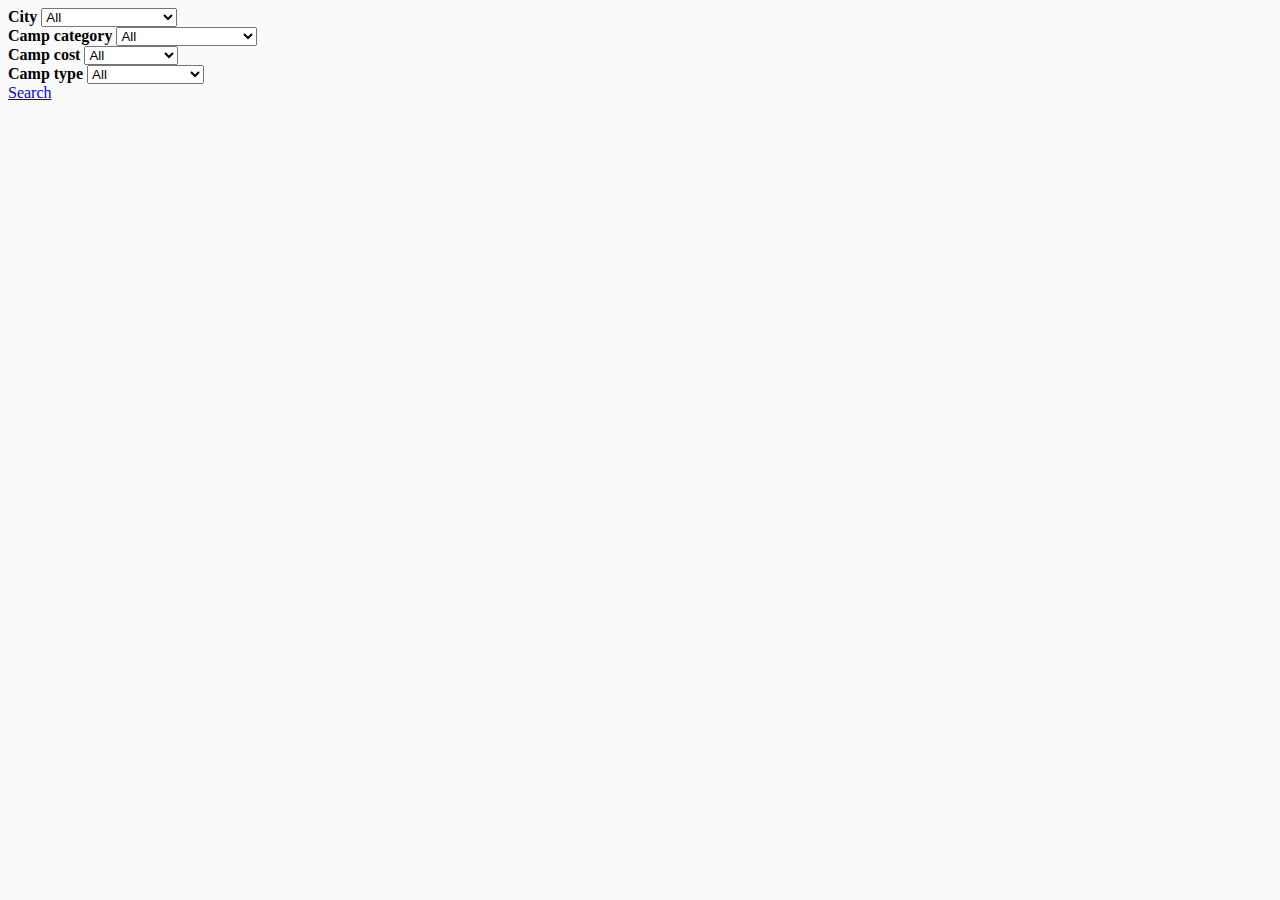
<file: 2018/index.html>
<!DOCTYPE html>
<html class="no-js" lang="en">

<head>
    <meta charset="utf-8" />
    <meta name="viewport" content="width=device-width, initial-scale=1.0" />
    <title>Summer Camp Directory 2018 | The Denver Post</title>
    <link rel="canonical" href="http://extras.denverpost.com/summercamps/2017/index.html" />
    <link rel="shortcut icon" href="http://extras.mnginteractive.com/live/media/favIcon/dpo/favicon.ico" type="image/x-icon" />
    <meta name="distribution" content="global" />
    <meta name="robots" content="index, nofollow" />
    <meta name="title" content="Summer Camp Directory 2018" />
    <meta name="language" content="en, sv" />
    <meta name="Copyright" content="Copyright &copy; The Denver Post." />
    <link rel="author" href="humans.txt" />
    <meta name="description" content="A searchable directory of more than 700 Colorado summer camps for 2017.">
    <meta name="news_keywords" content="summer camps, camp, activities, kids, Denver, Colorado">
    <meta name="google-site-verification" content="2bKNvyyGh6DUlOvH1PYsmKN4KRlb-0ZI7TvFtuKLeAc" />
    <!-- STYLE SHEETS -->
    <link rel="stylesheet" href="//extras.denverpost.com/libraries/foundation/foundation-min.css" />
    <link rel="stylesheet" type="text/css" href="//extras.denverpost.com/libraries/datatables/DataTables-1.10.16/css/dataTables.foundation.min.css" />
    <link rel="stylesheet" type="text/css" href="//extras.denverpost.com/libraries/datatables/Responsive-2.2.1/css/responsive.foundation.min.css" />
    <link rel="shortcut icon" href="http://extras.mnginteractive.com/live/media/favIcon/dpo/favicon.ico" type="image/x-icon" />
    <!-- SCRIPTS -->
    <script type="text/javascript" src="//extras.denverpost.com/libraries/datatables/jQuery-3.2.1/jquery-3.2.1.min.js"></script>
    <script type="text/javascript" src="//extras.denverpost.com/libraries/datatables/DataTables-1.10.16/js/jquery.dataTables.min.js"></script>
    <script type="text/javascript" src="//extras.denverpost.com/libraries/datatables/DataTables-1.10.16/js/dataTables.foundation.min.js"></script>
    <script type="text/javascript" src="//extras.denverpost.com/libraries/datatables/Responsive-2.2.1/js/dataTables.responsive.min.js"></script>
    <script type="text/javascript" src="//extras.denverpost.com/libraries/datatables/Responsive-2.2.1/js/responsive.foundation.min.js"></script>
    <script src="//extras.denverpost.com/foundation/js/foundation.min.js"></script>
    <!-- <script src="ColumnFilterWidgets.js"></script> -->
    <style>
    body {
        background: #fafafa;
    }

    .column-filter-widget {
        float: left;
        padding: 5px;
    }

    .column-filter-widget select {
        display: block;
    }

    .column-filter-widgets a.filter-term {
        display: block;
        text-decoration: none;
        padding-left: 10px;
        font-size: 90%;
    }

    .column-filter-widgets a.filter-term:hover {
        text-decoration: line-through !important;
    }

    .column-filter-widget-selected-terms {
        clear: left;
    }

    div.dataTables_wrapper div.dataTables_filter input {
        margin-bottom: 15px;
    }

    .hidden {
        display: none;
    }
    </style>
</head>

<body>
    <form>
        <div class="row">
            <div class="large-6 medium-6 small-6 columns">
                <label><strong>City</strong></label>
                <!-- <input type='text' value='' class='filter' data-column-index='1'> -->
                <select id="city" class="filter" data-column-index='3'>
                    <option value=" ">All</option>
                    <option value="Aurora">Aurora</option>
                    <option value="Bailey">Bailey</option>
                    <option value="Boulder">Boulder</option>
                    <option value="Breckenridge ">Breckenridge </option>
                    <option value="Brighton">Brighton</option>
                    <option value="Centennial">Centennial</option>
                    <option value="Clark">Clark</option>
                    <option value="Commerce City">Commerce City</option>
                    <option value="Cortez">Cortez</option>
                    <option value="Denver">Denver</option>
                    <option value="Durango">Durango</option>
                    <option value="Empire">Empire</option>
                    <option value="Englewood">Englewood</option>
                    <option value="Estes Park">Estes Park</option>
                    <option value="Florissant">Florissant</option>
                    <option value="Golden">Golden</option>
                    <option value="Granby">Granby</option>
                    <option value="Grand Lake">Grand Lake</option>
                    <option value="Greeley">Greeley</option>
                    <option value="Greenwood Village">Greenwood Village</option>
                    <option value="Highlands Ranch">Highlands Ranch</option>
                    <option value="Jamestown">Jamestown</option>
                    <option value="Keystone">Keystone</option>
                    <option value="Lafayette">Lafayette</option>
                    <option value="Lakewood">Lakewood</option>
                    <option value="Littleton">Littleton</option>
                    <option value="Meeker">Meeker</option>
                    <option value="Meredith">Meredith</option>
                    <option value="Moab">Moab</option>
                    <option value="Morrison">Morrison</option>
                    <option value="Nathrop">Nathrop</option>
                    <option value="Nederland">Nederland</option>
                    <option value="Parker">Parker</option>
                    <option value="Sedalia">Sedalia</option>
                    <option value="Steamboat Springs">Steamboat Springs</option>
                    <option value="Vail">Vail</option>
                    <option value="Various">Various</option>
                    <option value="Westminster">Westminster</option>
                </select>
            </div>
            <div class="large-6 medium-6 small-6 columns">
                <label><strong>Camp category</strong></label>
                <!-- <input type='text' value='' class='filter' data-column-index='6'> -->
                <select id="campCategory" class="filter" data-column-index='4'>
                    <option value=" ">All</option>
                    <option value="Academic">Academic</option>
                    <option value="Adventure">Adventure</option>
                    <option value="Arts">Arts</option>
                    <option value="General">General</option>
                    <option value="Nature/Environment">Nature/Environment</option>
                    <option value="Religious">Religious</option>
                    <option value="Special Needs">Special Needs</option>
                    <option value="Sports">Sports</option>
                </select>
            </div>
        </div>
        <div class="row">
            <div class="large-6 medium-6 small-6 columns">
                <label><strong>Camp cost</strong></label>
                <select id="campCost" class="filter" data-column-index='11'>
                    <option value=" ">All</option>
                    <option value="$0 - $100">$0 - $100</option>
                    <option value="$101 - $250">$101 - $250</option>
                    <option value="$251 - $500">$251 - $500</option>
                    <option value="$501 - Up">$501 - Up</option>
                </select>
            </div>
            <div class="large-6 medium-6 small-6 columns">
                <label><strong>Camp type</strong></label>
                <!-- <input type='text' value='' class='filter' data-column-index='5'> -->
                <select id="campType" class="filter" data-column-index='6'>
                    <option value=" ">All</option>
                    <option value="Day camp">Day camp</option>
                    <option value="Overnight camp">Overnight camp</option>
                    <!-- <option value="Day and overnight camp">Day and overnight camp</option> -->
                </select>
            </div>
        </div>
        <div class="row button-show">
            <div class="large-12 columns">
                <a href="#" class="button expand filter-button">Search</a>
            </div>
        </div>
    </form>
    <!-- TABLE -->
    <div class="row hidden" id="show-table">
        <div class="large-12 columns">
            <table id="summer-camp-table" class="display" cellspacing="0" width="100%">
                <thead>
                    <tr>
                        <th class="all">Camp name</th>
                        <th class="none">Summary</th>
                        <th class="none">Description</th>
                        <th class="all">City</th>
                        <th class="min-tablet">Category</th>
                        <th class="none">Specialty</th>
                        <th class="desktop">Type</th>
                        <th class="min-tablet">Start date</th>
                        <th class="min-tablet">End date</th>
                        <th class="none">Date info</th>
                        <th class="desktop">Ages</th>
                        <th class="desktop">Cost</th>
                        <th class="none">Cost info</th>
                        <th class="none">Website</th>
                        <th class="none">E-mail</th>
                        <th class="none">Phone</th>
                    </tr>
                </thead>
                <tfoot>
                </tfoot>
                <tbody>
                </tbody>
            </table>
        </div>
    </div>
    <script>
    // show table on "search" button click
    document.querySelector("div.button-show").addEventListener("click", function() {
        document.querySelector("div#show-table").style.display = "block";
    });

    $(document).ready(function() {
        var campTable = $('#summer-camp-table').DataTable({
            "ajax": 'summer_camps_all_2018.txt',
            responsive: true,
            "order": [
                [7, "asc"]
            ],
            columns: [
                { data: 'campName' },
                { data: 'descriptionBrief' },
                { data: 'descriptionDetailed' },
                { data: 'city' },
                { data: 'campCategory' },
                { data: 'campSpecialty' },
                { data: 'campType' },
                { orderable: false,
                    data: 'dateFrom' },
                { orderable: false,
                    data: 'dateTo' },
                { data: 'dateDetail' },
                { data: 'ageRange' },
                { data: 'costCategory' },
                { data: 'costDetail' },
                {
                    data: 'website',
                    render: function(data, type, row) {
                        return '<a href="http://' + data + '" target="_blank">' + data + '</a>';
                    }
                },
                {
                    data: 'emailAddress',
                    render: function(data, type, row) {
                        return '<a href="mailto:' + data + '">' + data + '</a>';
                    }
                },
                { data: 'phoneNumber' }
            ]
        });

        campTable
            .clear();
        //.draw();

        $('.filter-button').on('click', function() {
            //clear global search values
            campTable.search('');
            $('.filter').each(function() {
                if (this.value.length) {
                    campTable.column($(this).data('columnIndex')).search(this.value);
                }
            });
            campTable.draw();
        });

        $(".dataTables_filter input").on('keyup change', function() {
            //clear column search values
            campTable.columns().search('');
            //clear input values
            $('.filter').val('');
        });
    });
    </script>
</body>

</html>
</file>
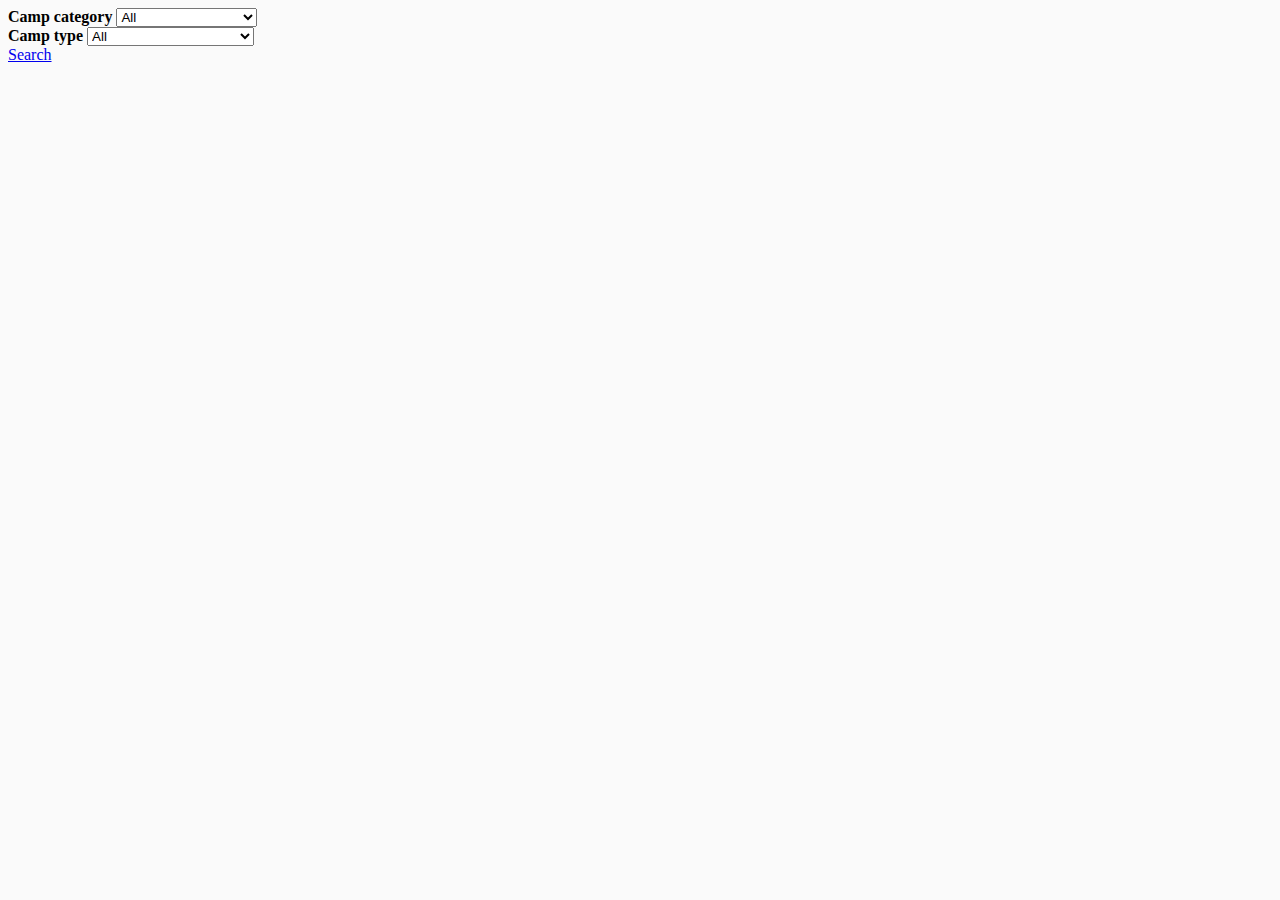
<file: 2019/index.html>
<!DOCTYPE html>
<html class="no-js" lang="en">

<head>
    <meta charset="utf-8" />
    <meta name="viewport" content="width=device-width, initial-scale=1.0" />
    <title>Summer Camp Directory 2019 | The Denver Post</title>
    <link rel="canonical" href="http://extras.denverpost.com/summercamps/2017/index.html" />
    <link rel="shortcut icon" href="http://extras.mnginteractive.com/live/media/favIcon/dpo/favicon.ico" type="image/x-icon" />
    <meta name="distribution" content="global" />
    <meta name="robots" content="index, nofollow" />
    <meta name="title" content="Summer Camp Directory 2019" />
    <meta name="language" content="en, sv" />
    <meta name="Copyright" content="Copyright &copy; The Denver Post." />
    <link rel="author" href="humans.txt" />
    <meta name="description" content="A searchable directory of Colorado summer camps for 2019.">
    <meta name="news_keywords" content="summer camps, camp, activities, kids, Denver, Colorado">
    <meta name="google-site-verification" content="2bKNvyyGh6DUlOvH1PYsmKN4KRlb-0ZI7TvFtuKLeAc" />
    <!-- STYLE SHEETS -->
    <link rel="stylesheet" href="//extras.denverpost.com/libraries/foundation/foundation-min.css" />
    <link rel="stylesheet" type="text/css" href="//extras.denverpost.com/libraries/datatables/DataTables-1.10.16/css/dataTables.foundation.min.css" />
    <link rel="stylesheet" type="text/css" href="//extras.denverpost.com/libraries/datatables/Responsive-2.2.1/css/responsive.foundation.min.css" />
    <link rel="shortcut icon" href="http://extras.mnginteractive.com/live/media/favIcon/dpo/favicon.ico" type="image/x-icon" />
    <!-- SCRIPTS -->
    <script type="text/javascript" src="//extras.denverpost.com/libraries/datatables/jQuery-3.2.1/jquery-3.2.1.min.js"></script>
    <script type="text/javascript" src="//extras.denverpost.com/libraries/datatables/DataTables-1.10.16/js/jquery.dataTables.min.js"></script>
    <script type="text/javascript" src="//extras.denverpost.com/libraries/datatables/DataTables-1.10.16/js/dataTables.foundation.min.js"></script>
    <script type="text/javascript" src="//extras.denverpost.com/libraries/datatables/Responsive-2.2.1/js/dataTables.responsive.min.js"></script>
    <script type="text/javascript" src="//extras.denverpost.com/libraries/datatables/Responsive-2.2.1/js/responsive.foundation.min.js"></script>
    <script src="//extras.denverpost.com/foundation/js/foundation.min.js"></script>
    <!-- <script src="ColumnFilterWidgets.js"></script> -->
    <style>
    body {
        background: #fafafa;
    }

    .column-filter-widget {
        float: left;
        padding: 5px;
    }

    .column-filter-widget select {
        display: block;
    }

    .column-filter-widgets a.filter-term {
        display: block;
        text-decoration: none;
        padding-left: 10px;
        font-size: 90%;
    }

    .column-filter-widgets a.filter-term:hover {
        text-decoration: line-through !important;
    }

    .column-filter-widget-selected-terms {
        clear: left;
    }

    div.dataTables_wrapper div.dataTables_filter input {
        margin-bottom: 15px;
    }

    .hidden {
        display: none;
    }
    </style>
</head>

<body>
    <form>
        <div class="row">
            <!-- <div class="large-6 medium-6 small-6 columns">
                <label><strong>City</strong></label>
                <select id="city" class="filter" data-column-index='3'>
                    <option value=" ">All</option>
                    <option value="Aurora">Aurora</option>
                    <option value="Bailey">Bailey</option>
                    <option value="Boulder">Boulder</option>
                    <option value="Breckenridge ">Breckenridge </option>
                    <option value="Brighton">Brighton</option>
                    <option value="Centennial">Centennial</option>
                    <option value="Clark">Clark</option>
                    <option value="Commerce City">Commerce City</option>
                    <option value="Cortez">Cortez</option>
                    <option value="Denver">Denver</option>
                    <option value="Durango">Durango</option>
                    <option value="Empire">Empire</option>
                    <option value="Englewood">Englewood</option>
                    <option value="Estes Park">Estes Park</option>
                    <option value="Florissant">Florissant</option>
                    <option value="Golden">Golden</option>
                    <option value="Granby">Granby</option>
                    <option value="Grand Lake">Grand Lake</option>
                    <option value="Greeley">Greeley</option>
                    <option value="Greenwood Village">Greenwood Village</option>
                    <option value="Highlands Ranch">Highlands Ranch</option>
                    <option value="Jamestown">Jamestown</option>
                    <option value="Keystone">Keystone</option>
                    <option value="Lafayette">Lafayette</option>
                    <option value="Lakewood">Lakewood</option>
                    <option value="Littleton">Littleton</option>
                    <option value="Meeker">Meeker</option>
                    <option value="Meredith">Meredith</option>
                    <option value="Moab">Moab</option>
                    <option value="Morrison">Morrison</option>
                    <option value="Nathrop">Nathrop</option>
                    <option value="Nederland">Nederland</option>
                    <option value="Parker">Parker</option>
                    <option value="Sedalia">Sedalia</option>
                    <option value="Steamboat Springs">Steamboat Springs</option>
                    <option value="Vail">Vail</option>
                    <option value="Various">Various</option>
                    <option value="Westminster">Westminster</option>
                </select>
            </div> -->
            <div class="large-6 medium-6 small-6 columns">
                <label><strong>Camp category</strong></label>
                <select id="campCategory" class="filter" data-column-index='3'>
                    <option value=" ">All</option>
                    <option value="Academic">Academic</option>
                    <option value="Adventure">Adventure</option>
                    <option value="Arts">Arts</option>
                    <option value="General">General</option>
                    <option value="Nature/Environment">Nature/Environment</option>
                    <option value="Religious">Religious</option>
                    <option value="Special Needs">Special Needs</option>
                    <option value="Sports">Sports</option>
                </select>
            </div>
            <div class="large-6 medium-6 small-6 columns">
                <label><strong>Camp type</strong></label>
                <select id="campType" class="filter" data-column-index='4'>
                    <option value=" ">All</option>
                    <option value="Day camp">Day camp</option>
                    <option value="Overnight camp">Overnight camp</option>
                    <option value="Day & overnight">Day and overnight camp</option>
                </select>
            </div>
        </div>
        <!-- <div class="row">
            <div class="large-6 medium-6 small-6 columns">
                <label><strong>Camp cost</strong></label>
                <select id="campCost" class="filter" data-column-index='11'>
                    <option value=" ">All</option>
                    <option value="$0 - $100">$0 - $100</option>
                    <option value="$101 - $250">$101 - $250</option>
                    <option value="$251 - $500">$251 - $500</option>
                    <option value="$501 - Up">$501 - Up</option>
                </select>
            </div>
            <div class="large-6 medium-6 small-6 columns">
                <label><strong>Camp type</strong></label>
                <select id="campType" class="filter" data-column-index='4'>
                    <option value=" ">All</option>
                    <option value="Day camp">Day camp</option>
                    <option value="Overnight camp">Overnight camp</option>
                    <option value="Day & overnight">Day and overnight camp</option>
                </select>
            </div>
        </div> -->
        <div class="row button-show">
            <div class="large-12 columns">
                <a href="#" class="button expand filter-button">Search</a>
            </div>
        </div>
    </form>
    <!-- TABLE -->
    <div class="row hidden" id="show-table">
        <div class="large-12 columns">
            <table id="summer-camp-table" class="display" cellspacing="0" width="100%">
                <thead>
                    <tr>
                        <th class="all">Camp name</th>
                        <!-- <th class="none">Summary</th> -->
                        <th class="none">Description</th>
                        <th class="all">Location</th>
                        <th class="min-tablet">Category</th>
                        <!-- <th class="none">Specialty</th> -->
                        <th class="desktop">Type</th>
                        <th class="min-tablet">Dates</th>
                        <!-- <th class="min-tablet">End date</th> -->
                        <!-- <th class="none">Date info</th> -->
                        <th class="desktop">Ages</th>
                        <th class="desktop">Cost</th>
                        <!-- <th class="none">Cost info</th> -->
                        <th class="none">Website</th>
                        <th class="none">E-mail</th>
                        <th class="none">Phone</th>
                    </tr>
                </thead>
                <tfoot>
                </tfoot>
                <tbody>
                </tbody>
            </table>
        </div>
    </div>
    <script>
    // show table on "search" button click
    document.querySelector("div.button-show").addEventListener("click", function() {
        document.querySelector("div#show-table").style.display = "block";
    });

    $(document).ready(function() {
        var campTable = $('#summer-camp-table').DataTable({
            "ajax": 'summer_camps_all_2019.json',
            responsive: true,
            "order": [
                [3, "asc"]
            ],
            "pageLength": 25,
            columns: [
                { data: 'campName' },
                { data: 'campDescription' },
                // { data: 'descriptionDetailed' },
                {
                    orderable: false,
                    data: 'address'
                },
                { data: 'campCategory' },
                // { data: 'campSpecialty' },
                { data: 'campType' },
                {
                    orderable: false,
                    data: 'campDate'
                },
                // { orderable: false,
                //     data: 'dateTo' },
                // { data: 'dateDetail' },
                {
                    orderable: false,
                    data: 'campAges'
                },
                {
                    orderable: false,
                    data: 'campCost'
                },
                // { data: 'costDetail' },
                {
                    data: 'website',
                    render: function(data, type, row) {
                        return '<a href="//www.' + data + '" target="_blank">' + data + '</a>';
                    }
                },
                {
                    data: 'emailAddress',
                    render: function(data, type, row) {
                        return '<a href="mailto:' + data + '">' + data + '</a>';
                    }
                },
                { data: 'phoneNumber' }
            ]
        });

        campTable
            .clear();
        //.draw();

        $('.filter-button').on('click', function() {
            //clear global search values
            campTable.search('');
            $('.filter').each(function() {
                if (this.value.length) {
                    campTable.column($(this).data('columnIndex')).search(this.value);
                }
            });
            campTable.draw();
        });

        $(".dataTables_filter input").on('keyup change', function() {
            //clear column search values
            campTable.columns().search('');
            //clear input values
            $('.filter').val('');
        });
    });
    </script>
</body>

</html>
</file>
